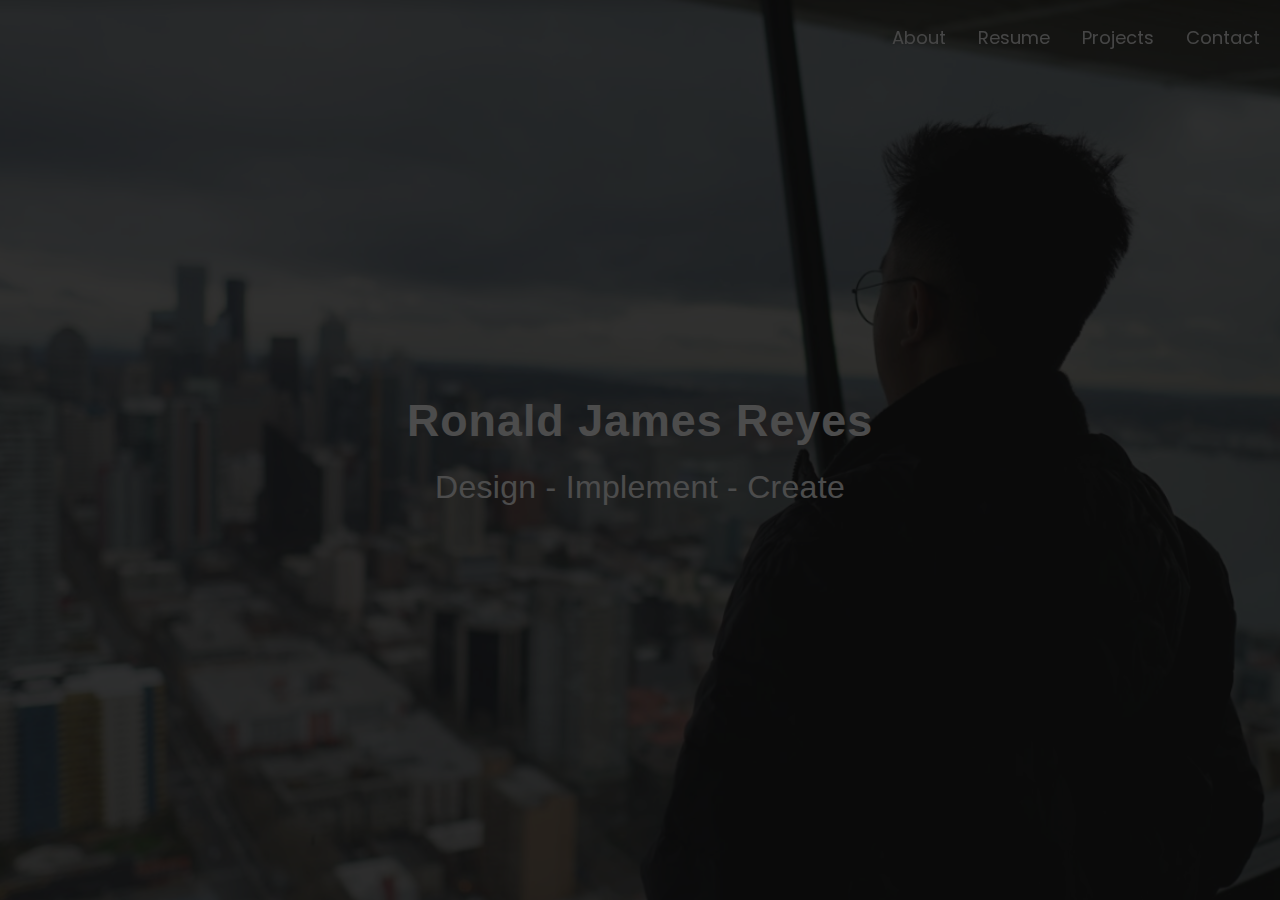
<file: index.html>
<!DOCTYPE html>
<html lang="en">

<head>
  <!-- Required meta tags-->
  <meta charset="utf-8">
  <!-- Title-->
  <title>Ronald Reyes</title>
  <!-- Description-->
  <meta name="description" content="Ronald Reyes is a software engineer based in Los Angeles, California.">
  <meta name="viewport" content="width=device-width, initial-scale=1, shrink-to-fit=no">
  <link rel="stylesheet" href="https://www.w3schools.com/w3css/4/w3.css">
  <link rel="stylesheet" href="https://cdnjs.cloudflare.com/ajax/libs/font-awesome/4.7.0/css/font-awesome.min.css">
  <!-- Web fonts-->
  <link href="https://fonts.googleapis.com/css?family=Poppins:300,300i,400,400i,500,500i,600,600i,700,700i,800,800i&amp;display=swap" rel="stylesheet">
  <!-- CSS vendors-->
  <link rel="stylesheet" href="https://stackpath.bootstrapcdn.com/bootstrap/4.3.1/css/bootstrap.min.css" integrity="sha384-ggOyR0iXCbMQv3Xipma34MD+dH/1fQ784/j6cY/iJTQUOhcWr7x9JvoRxT2MZw1T" crossorigin="anonymous">
  <link rel="stylesheet" href="css/ionicons.min.css">
  <link rel="stylesheet" href="css/lity.min.css">
  <link rel="stylesheet" href="css/simplebar.min.css">
  <!-- Main CSS-->
  <link rel="stylesheet" href="css/main.css">
  <!-- CSS Color scheme-->
  <link id="color-scheme" rel="stylesheet" href="css/color.css">
  <!-- Global site tag (gtag.js) - Google Analytics -->
  <script async src="https://www.googletagmanager.com/gtag/js?id=UA-153523528-1"></script>
  <script>
    window.dataLayer = window.dataLayer || [];
    function gtag(){dataLayer.push(arguments);}
    gtag('js', new Date());

    gtag('config', 'UA-153523528-1');
  </script>
</head>

<body class="theme-dark">
  <!-- Preloader-->
  <div class="preloader">
    <div class="preloader-block">
      <div class="preloader-icon"><span class="loading-dot loading-dot-1"></span><span class="loading-dot loading-dot-2"></span><span class="loading-dot loading-dot-3"></span></div>
    </div>
  </div>
  <div id="overlay-effect"></div>
  <!-- Navbar-->
  <nav class="navbar-expand-md navbar fixed-top" id="navbar"><a class="navbar-brand" data-scroll="" href="#home-area"></a>
    <span class="navbar-menu ml-auto" data-toggle="collapse" data-target="#navbarSupportedContent" aria-controls="navbarSupportedContent" aria-expanded="false" aria-label="Toggle navigation" role="button"><span class="btn-line"></span></span>
    <div class="collapse navbar-collapse order-1 order-lg-0" id="navbarSupportedContent">
      <!-- Navbar menu-->
      <ul class="navbar-nav ml-auto">
        <li class="nav-item"><a class="nav-link" href="#about">About</a></li>
        <li class="nav-item"><a class="nav-link" href="#resume">Resume</a></li>
        <li class="nav-item"><a class="nav-link" href="#project">Projects</a></li>
        <li class="nav-item"><a class="nav-link" href="#contact">Contact</a></li>
      </ul>
    </div>
  </nav>
  <!-- Home-->
  <section class="home-area element-cover-bg" id="home" style="background-image:url(img/home.png)">
    <div class="container h-100">
      <div class="row h-100 align-items-center justify-content-center">
        <div class="col-12 col-lg-8 home-content text-center">
          <h1 class="home-name">Ronald James <span>Reyes</span></h1>
          <h4 class="cd-headline clip home-headline">Design - Implement - Create</h4>
        </div>
      </div>
    </div>

  </section>
  <!-- About lightbox-->
  <div class="lightbox-wrapper" id="about" data-simplebar>
    <div class="container">
      <div class="lightbox-close">
        <div class="close-btn" data-modal-close=""><span class="btn-line"></span></div>
      </div>
      <div class="row">
        <div class="col-12">
          <div class="lightbox-content">
            <div class="row">
              <div class="col-12">
                <div class="section-heading page-heading">
                  <h2 class="section-title">About Me</h2>
                </div>
              </div>
            </div>
            <!-- Info section-->
            <div class="info-section single-section">
              <div class="row align-items-center">
                <!-- Picture part-->
                <div class="col-12 col-lg-5 info-img"><img class="img-fluid img-thumbnail" src="img/about.png" alt="About-Picture"></div>
                <!-- Content part-->
                <div class="col-12 col-lg-7 info-content">
                  <div class="content-block">
                    <h2 class="content-subtitle">Hello, my name is</h2>
                    <h7 class="content-name">Ronald James Reyes</h7>
                    <h6 class="content-title">Web Developer and Programmer</h6>
                    <div class="content-description">
                      <p>
                        I recently graduated from California State University, Northridge with a bachelor's degree in computer science. 
                        <br>
                        I have experience using HTML, CSS, JavaScript, Java and Git. In my free time, I enjoy developing and creating websites/apps. 
                        <br>
                        Delving into computer science at a young age I have always been eager to learn new technologies and acquire new skills. Consistently learning and staying proactive has allowed me to be well-prepared with any new challenges I encounter.
                      </p>
                    </div>
                    <address class="content-info">
                      <div class="row">
                        <div class="col-12 col-md-6 single-info"><span>Name:</span>
                          <p>Ronald James Reyes</p>
                        </div>
                        <div class="col-12 col-md-6 single-info"><span>Email:</span>
                          <p>reyes.ronaldj@gmail.com</p>
                        </div>
                        <div class="col-12 col-md-6 single-info"><span>From:</span>
                          <p>Los Angeles, CA</p>
                        </div>
                        <div class="col-12 col-md-6 single-info"><span>Social:</span>
                          <li class="list-inline-item w3-large"><a href="https://www.linkedin.com/in/ronaldjamesreyes/" target="_blank"><i class="fa fa-linkedin"></i></a></li>
                          <li class="list-inline-item w3-large"><a href="https://github.com/ronaldjamesreyes" target="_blank"><i class="fa fa-github"></i></a></li>
                        </div>
                      </div>
                    </address>
                  </div>
                </div>
              </div>
            </div>
            
          </div>
        </div>
      </div>
    </div>
  </div>
  <!-- Resume lightbox-->
  <div class="lightbox-wrapper" id="resume" data-simplebar>
    <div class="container">
      <div class="lightbox-close">
        <div class="close-btn" data-modal-close=""><span class="btn-line"></span></div>
      </div>
      <div class="row">
        <div class="col-12">
          <div class="lightbox-content">
            <div class="row">
              <div class="col-12">
                <div class="section-heading page-heading">
                  <h2 class="section-title">Resume</h2>
                </div>
              </div>
            </div>
            <!-- Resume section-->
            <div class="resume-section single-section">
              <div class="row">
                <!-- Education part-->
                <div class="projectSection">
                  <div class="col-block education">
                    <h3 class="col-title">Education</h3>
                    <div class="resume-item"><span class="item-arrow"></span>
                      <h5 class="item-title">Bachelor of Science in Computer Science</h5>
                      <b><span class="item-details">California State University, Northridge / August 2015 - December 2020</span></b>
                      <p class="item-description"><b>Clubs and Activities:</b> Meta+Lab, Association for Computing Machinery, Layer 8 Computer Security Club, Filipino-American Student Association</p>
                      <p class="item-description"><b>Hackathon:</b> CSUN Accessibility Competition 2020</p>
                    </div>
                    <div class="resume-item"><span class="item-arrow"></span>
                      <h5 class="item-title">Front-End Bootcamp</h5>
                      <b><span class="item-details">META+LAB / June 2019</span></b>
                      <p class="item-description">Attended an intensive front-end bootcamp learning HTML, CSS, JavaScript, and UI/UX</p>
                    </div>
                  </div>
                </div>
                <!-- Experience part-->
                <div class="projectSection">
                  <div class="col-block experience">
                    <h3 class="col-title">Experience</h3>
                    <div class="resume-item"><span class="item-arrow"></span>
                      <b><h5 class="item-title">Web Developer</h5><span class="item-details">Super Purposes / September 2020 - February 2020</span></b>
                      <p class="item-description">• Updated and maintained Super Purposes website</p>
                      <p class="item-description">• Utilized WordPress and Bootstrap frameworks</p>
                      <p class="item-description">• Used HTML, CSS, and JavaScript to build web pages and created wireframes and mockups for new page designs</p>
                      <p class="item-description">• Attended weekly team meetings and monthly HR meetings</p>
                    </div>
                    <div class="resume-item"><span class="item-arrow"></span>
                      <b><h5 class="item-title">IT Help Center Assistant</h5><span class="item-details">CSUN / March 2020 - December 2020</span></b>
                      <p class="item-description">• Served as the first point of contact for users seeking technical assistance over online chat</p>
                      <p class="item-description">• Performs remote troubleshooting through diagnostic techniques and created cases for every user</p>
                      <p class="item-description">• Provides accurate information on any CSUN related questions</p>
                    </div>
                    <div class="resume-item"><span class="item-arrow"></span>
                      <b><h5 class="item-title">IT Classroom Support Assistant</h5><span class="item-details">CSUN / October 2018 - March 2020</span></b>
                      <p class="item-description">• Provides phone support for x1500 classroom help line and technical support for media systems</p>
                      <p class="item-description">• Responsible for quarterly classroom maintenance, upgrades, and installations</p>
                      <p class="item-description">• Troubleshoots and solves media equipment problems in classrooms</p>
                    </div>
                  </div>
                </div>
                <!-- Skills part-->
                <div class="projectSection">
                  <div class="col-block experience">
                    <h3 class="col-title">My Skills</h3>
                    <div class="skills-grid">

                      <div class="skills-item">                                                                                
                        <h4>Programming Languages</h4>
                          <ul class="listed-item">
                              <li skill-description="Java">Java</li>
                              <li skill-description="JavaScript">JavaScript</li>
                              <li skill-description="Python">Python</li>
                          </ul>
                        </div>

                      <div class="skills-item">   
                          <h4>Front-End</h4>
                          <ul class="listed-item">
                              <li skill-description="HTML 5">HTML</li>
                              <li skill-description="CSS">CSS</li>
                              <li skill-description="React">React</li>
                              <li skill-description="Sass">Sass</li>
                              <li skill-description="Bootstrap">Bootstrap</li>
                          </ul>
                        </div> 

                      <div class="skills-item">
                          <h4>Back-End</h4>
                          <ul class="listed-item">
                              <li skill-description="Node">Node</li>
                              <li skill-description="Php">PhP</li>
                              <li skill-description="MySQL">MySQL</li>
                          </ul>
                        </div>
                      
                      <div class="skills-item">
                        <h4>Web Design</h4>
                        <ul class="listed-item">
                          <li skill-description="WordPress">WordPress</li>
                          <li skill-description="Elementor">Elementor / WPBakery</li>
                          <li skill-description="WPBakery">Kartra</li>
                          <li skill-description="Photoshop">Photoshop</li>
                          <li skill-description="AdobeXD">Adobe XD</li>
                          <li skill-description="Figma">Figma</li>
                          </ul>
                      </div>

                      <div class="skills-item">
                          <h4>Tools</h4>
                          <ul class="listed-item">
                            <li skill-description="Git">Git</li>
                            <li skill-description="Github">GitHub</li>
                            <li skill-description="Visual Studio Code">VSCode</li>
                            <li skill-description="Eclipse">Eclipse</li>
                          </ul>
                      </div>

                      <div class="skills-item">
                        <h4>Cloud Platforms</h4>
                        <ul class="listed-item">
                          <li skill-description="AWS">Amazon Web Services (AWS)</li>
                          <li skill-description="GCP">Google Cloud Platform (GCP)</li>
                        </ul>
                      </div> 

                      <div class="skills-item">
                        <h4>Operating System</h4>
                        <ul class="listed-item">
                          <li skill-description="Windows">Windows</li>
                          <li skill-description="Mac">Mac</li>
                        </ul>
                      </div> 

                      <div class="skills-item">
                          <h4>Other Languages</h4>
                          <ul class="listed-item">
                            <li skill-description="English">English</li>
                            <li skill-description="Tagalog">Tagalog</li>
                          </ul>
                      </div>
                    </div>
                  </div>
                </div>                
              </div>
            </div>
          </div>
        </div>
      </div>
    </div>
  </div>
  <!-- project lightbox-->
  <div class="lightbox-wrapper" id="project" data-simplebar>
    <div class="container">
      <div class="lightbox-close">
        <div class="close-btn" data-modal-close=""><span class="btn-line"></span></div>
      </div>
      <div class="row">
        <div class="col-12">
          <div class="lightbox-content">
            <div class="row">
              <div class="col-12">
                <div class="section-heading page-heading">
                  <h2 class="section-title">Projects</h2>
                </div>
              </div>
            </div>
            <!-- project section-->
            <div class="portfolio-section single-section">
            <div class="project-section single-section">
              
              <div class="row justify-content-center">

                <!-- Single post-->
                <div class="col-12 col-sm-8 col-lg-4">
                  <div class="card single-post">
                    <div class="post-img">
                      <img class="card-img-top" src="img/nutapp.png" alt="project post" width="350" height="290" data-lightbox=""><span class="content-date">December 2020</span>
                    </div>
                    <div class="card-body post-content">
                      <h5 class="card-title content-title">MyDailyNutrients <li class="list-inline-item w3-xlarge"><a href="https://github.com/ronaldjamesreyes/MyDailyNutrients" target="_blank"><i class="fa fa-github"></i></a></li></h5> 
                      <span class="content-more">Technologies: HTML/CSS, JavaScript(React), Node</span><br>
                      <p class="card-text content-description">MyDailyNutrients is a web application that aids in setting, maintaining, and completing nutritional goals. 
                        The application helps to create meals and plan meals that meet certain nutritional requirements.</p>
                    </div>
                  </div>
                </div>

                <!-- Single post-->
                <div class="col-12 col-sm-8 col-lg-4">
                  <div class="card single-post">
                    <div class="post-img">
                      <img class="card-img-top" src="img/datablog.png" alt="project post" width="350" height="290" data-lightbox=""><span class="content-date">December 2020</span>
                    </div>
                    <div class="card-body post-content">
                      <h5 class="card-title content-title">DataBlogger <li class="list-inline-item w3-xlarge"><a href="https://github.com/ronaldjamesreyes/DataBlogger" target="_blank"><i class="fa fa-github"></i></a></li></h5> 
                      <span class="content-more">Technologies: HTML/CSS, JavaScript, PHP, MySQL</span><br>
                      <p class="card-text content-description">DataBlogger is a blog website where users can post a blog, modify the blog, and delete it afterwards. 
                        Users are stored in a local database with unique usernames and passwords.</p>
                    </div>
                  </div>
                </div>                

                <!-- Single post-->
                <div class="col-12 col-sm-8 col-lg-4">
                  <div class="card single-post">
                    <div class="post-img">
                      <img class="card-img-top" src="img/classcraft.png" alt="project post" width="350" height="290" data-lightbox=""><span class="content-date">May 2020</span>
                    </div>
                    <div class="card-body post-content">
                      <h5 class="card-title content-title">ClassCraft <li class="list-inline-item w3-xlarge"><a href="https://github.com/ronaldjamesreyes/ClassCraft" target="_blank"><i class="fa fa-github"></i></a></li></h5> 
                      <span class="content-more">Technologies: C#, TensorFlow</span><br>
                      <p class="card-text content-description">A mobile virtual reality application that can teach children academic skills in a fun and unique way using low cost hardware.
                        An educational that uses a game setting to introduce, teach and reinforce the concepts in the lesson. </p>
                    </div>
                  </div>
                </div>  
                
                <!-- Single post-->
                <div class="col-12 col-sm-8 col-lg-4">
                  <div class="card single-post">
                    <div class="post-img">
                      <img class="card-img-top" src="img/googlemap.png" alt="project post" width="350" height="290" data-lightbox=""><span class="content-date">May 2020</span>
                    </div>
                    <div class="card-body post-content">
                      <h5 class="card-title content-title">Mini-Game (Google Maps) <li class="list-inline-item w3-xlarge"><a href="https://comp484-googleapi-rr.glitch.me/" target="_blank" style="padding-left:5px;"><i class="fa fa-external-link-square"></i></a></li></h5> 
                      <span class="content-more">Technologies: HTML/CSS, JavaScript</span><br>
                      <p class="card-text content-description">Designed and created the UI for a location-based map app using Google Maps API.
                        Implemented different funtionalities that creates a small mini-game.
                      </p>
                    </div>
                  </div>
                </div> 

                <!-- Single post-->
                <div class="col-12 col-sm-8 col-lg-4">
                  <div class="card single-post">
                    <div class="post-img">
                      <img class="card-img-top" src="img/buildcraft.png" alt="project post" width="350" height="290" data-lightbox=""><span class="content-date">April 2020</span>
                    </div>
                    <div class="card-body post-content">
                      <h5 class="card-title content-title">BuildCraft <li class="list-inline-item w3-xlarge"><a href="https://github.com/csun-comp587-s20/BuildCraft" target="_blank"><i class="fa fa-github"></i></a></li></h5> 
                      <span class="content-more">Technologies: Java, JUnit, Maven, Gradle</span><br>
                      <p class="card-text content-description">BuildCraft was a selected codebase from github to apply software verficiation and validation methodologies.
                        Used unit and automated testing to test various .api and .java files.
                      </p>
                    </div>
                  </div>
                </div>                 

                <!-- Single post-->
                <div class="col-12 col-sm-8 col-lg-4">
                  <div class="card single-post">
                    <div class="post-img">
                      <img class="card-img-top" src="img/accessbot.png" alt="project post" width="350" height="290" data-lightbox=""><span class="content-date">February 2020</span>
                    </div>
                    <div class="card-body post-content">
                      <h5 class="card-title content-title">Accessibility Bot <li class="list-inline-item w3-xlarge"><a href="https://github.com/Dund0/AcessibilityTeam2" target="_blank"><i class="fa fa-github"></i></a></li></h5> 
                      <span class="content-more">Technologies: JavaScript, Node, Discord.js</span><br>
                      <p class="card-text content-description">An accessibility software bot that is designed and created during a 48-hour CSUN hackathon.
                        It is designed to pipeline any voice activity in channels and converts it to text by using google cloud's Speech-to-Text API.
                      </p>
                    </div>
                  </div>
                </div>                   
             
                <!-- Single post-->
                <div class="col-12 col-sm-8 col-lg-4">
                  <div class="card single-post">
                    <div class="post-img">
                      <img class="card-img-top" src="img/myhero.png" alt="project post" width="350" height="290" data-lightbox=""><span class="content-date">February 2020</span>
                    </div>
                    <div class="card-body post-content">
                      <h5 class="card-title content-title">Anime-Info: My Hero <li class="list-inline-item w3-xlarge"><a href="https://comp484-project1-rr.glitch.me/intro.html" target="_blank" style="padding-left:5px;"><i class="fa fa-external-link-square"></i></a></li></h5> 
                      <span class="content-more">Technologies: HTML/CSS, Bootstrap</span><br>
                      <p class="card-text content-description">Created a simple static website utilizing only HTML, CSS, and bootstrap. 

                      </p>
                    </div>
                  </div>
                </div> 

                <!-- Single post-->
                <div class="col-12 col-sm-8 col-lg-4">
                  <div class="card single-post">
                    <div class="post-img">
                      <img class="card-img-top" src="img/pokedex.png" alt="project post" width="350" height="290" data-lightbox=""><span class="content-date">June 2019</span>
                    </div>
                    <div class="card-body post-content">
                      <h5 class="card-title content-title">Pokélist <li class="list-inline-item w3-xlarge"><a href="https://github.com/ronaldjamesreyes/ClassCraft" target="_blank"><i class="fa fa-github"></i></a><a href="https://pokemon-api-project.netlify.app/" target="_blank" style="padding-left:5px;"><i class="fa fa-external-link-square"></i></a></li></h5> 
                      <span class="content-more">Technologies: HTML/CSS, JavaScript, Vue.js</span><br>
                      <p class="card-text content-description">Created a Pokémon data website using PokéAPI (an open RESTful API) with vue.js.</p>
                    </div>
                  </div>
                </div>  
                
              </div>
            </div>
          </div>
          </div>
        </div>
      </div>
    </div>
  </div>
  <!-- Contact lightbox-->
  <div class="lightbox-wrapper" id="contact" data-simplebar>
    <div class="container">
      <div class="lightbox-close">
        <div class="close-btn" data-modal-close=""><span class="btn-line"></span></div>
      </div>
      <div class="row">
        <div class="col-12">
          <div class="lightbox-content">
            <div class="row">
              <div class="col-12">
                <div class="section-heading page-heading">
                  <h2 class="section-title">Contact</h2>
                </div>
              </div>
            </div>
            <!-- Contact section-->
            <div class="contact-section single-section">
              <div class="row">
                <!-- Contact form-->
                <div class="col-12 col-lg-7">
                  <form class="contact-form" id="contact-form" action="POST" data-netlify="true">
                    <h4 class="content-title">Message Me</h4>
                    <div class="row">
                      <div class="col-12 col-md-6 form-group"><input class="form-control" id="contact-name" type="text" name="name" placeholder="Name" required=""></div>
                      <div class="col-12 col-md-6 form-group"><input class="form-control" id="contact-email" type="email" name="email" placeholder="Email" required=""></div>
                      <div class="col-12 form-group"><input class="form-control" id="contact-subject" type="text" name="subject" placeholder="Subject" required=""></div>
                      <div class="col-12 form-group form-message"><textarea class="form-control" id="contact-message" name="message" placeholder="Message" rows="5" required=""></textarea></div>
                      <div class="col-12 form-submit"><button class="btn button-main button-scheme" id="contact-submit" type="submit">Send Message</button>
                      </div>
                    </div>
                  </form>
                </div>
                <!-- Contact info-->
                <div class="col-12 col-lg-5">
                  <div class="contact-info">
                    <h4 class="content-title">Info</h4>
                    <ul class="list-unstyled list-info">
                      <li>
                        <div class="media align-items-center"><span class="info-icon"><i class="fa fa-user"></i></span>
                          <div class="media-body info-details">
                            <h6 class="info-type">Name</h6><span class="info-value">Ronald James Reyes</span>
                          </div>
                        </div>
                      </li>
                      <li>
                        <div class="media align-items-center"><span class="info-icon"><i class="fa fa-map-marker"></i></span>
                          <div class="media-body info-details">
                            <h6 class="info-type">Location</h6><span class="info-value">Los Angeles, CA</span>
                          </div>
                        </div>
                      </li>
                      <li>
                        <div class="media align-items-center"><span class="info-icon"><i class="fa fa-envelope"></i></span>
                          <div class="media-body info-details">
                            <h6 class="info-type">Email</h6><span class="info-value">reyes.ronaldj@gmail.com</span>
                          </div>
                        </div>
                      </li>
                    </ul>
                  </div>
                </div>
              </div>
            </div>
          </div>
        </div>
      </div>
    </div>
  </div>
  <!-- Scripts-->
  <script src="js/jquery.min.js"></script>
  <script src="js/bootstrap.bundle.min.js"></script>
  <script src="js/imagesloaded.pkgd.min.js"></script>
  <script src="js/isotope.pkgd.min.js"></script>
  <script src="js/animatedModal.js"></script>
  <script src="js/lity.min.js"></script>
  <script src="js/simplebar.min.js"></script>
  <script src="js/main.js"></script>
  <script src="js/custom.js"></script>
</body>
</html>
</file>
<file: css/main.css>
:focus {
  outline: 0;
}
::-moz-focus-inner {
  border: 0;
}
body {
  background-color: #111;
  color: #9f9f9f;
  font-family: Poppins, sans-serif;
  font-size: 14px;
  font-weight: 400;
  line-height: 1.95;
  overflow: hidden;
  position: relative;
  min-height: 100vh;
}

i.icon {
  line-height: 100%;
}
.h1,
.h2,
.h3,
.h4,
.h5,
.h6,
h1,
h2,
h3,
h4,
h5,
h6 {
  color: #f0f0f0;
}
b {
  font-weight: 700;
}
a {
  transition: all 0.15s ease-in-out;
}
a:focus,
a:hover {
  text-decoration: none;
}
hr {
  border-top: 3px solid #1b1b1b;
  margin: 0;
}
.anchor-basic {
  color: #fff !important;
}
.anchor-basic:focus,
.anchor-basic:hover {
  color: #bfbfbf !important;
}
.button-main {
  background-color: #fff;
  border: 1px solid #fff;
  border-radius: 30px;
  color: #222;
  font-size: 14px;
  padding: 10px 35px;
}
.button-main:focus {
  background-color: #bfbfbf;
  border: 1px solid #fff;
  box-shadow: none;
}
.button-main.button-scheme {
  color: rgba(0, 0, 0);
}
.rc-mb-0 {
  margin-bottom: 0 !important;
}
.element-cover-bg {
  background-color: rgba(0, 0, 0, 0.85);
  background-position: 50% 0;
  background-repeat: no-repeat;
  background-size: cover;
  position: relative;
}
.element-cover-bg:before {
  content: "";
  height: 100%;
  left: 0;
  position: absolute;
  top: 0;
  width: 100%;
}
@-webkit-keyframes fadeIn {
  from {
    opacity: 0;
  }
  to {
    opacity: 1;
  }
}
@keyframes fadeIn {
  from {
    opacity: 0;
  }
  to {
    opacity: 1;
  }
}
.fadeIn {
  -webkit-animation-name: fadeIn;
  animation-name: fadeIn;
}
@-webkit-keyframes fadeOut {
  from {
    opacity: 1;
  }
  to {
    opacity: 0;
  }
}
@keyframes fadeOut {
  from {
    opacity: 1;
  }
  to {
    opacity: 0;
  }
}
.fadeOut {
  -webkit-animation-name: fadeOut;
  animation-name: fadeOut;
}
@-webkit-keyframes overlayEffectUp {
  0% {
    -webkit-transform: translateY(100%);
    transform: translateY(100%);
  }
  35%,
  65% {
    -webkit-transform: translateY(0);
    transform: translateY(0);
  }
  100% {
    -webkit-transform: translateY(-100%);
    transform: translateY(-100%);
  }
}
@keyframes overlayEffectUp {
  0% {
    -webkit-transform: translateY(100%);
    transform: translateY(100%);
  }
  35%,
  65% {
    -webkit-transform: translateY(0);
    transform: translateY(0);
  }
  100% {
    -webkit-transform: translateY(-100%);
    transform: translateY(-100%);
  }
}
@-webkit-keyframes overlayEffectDown {
  0% {
    -webkit-transform: translateY(-100%);
    transform: translateY(-100%);
  }
  35%,
  65% {
    -webkit-transform: translateY(0);
    transform: translateY(0);
  }
  100% {
    -webkit-transform: translateY(100%);
    transform: translateY(100%);
  }
}
@keyframes overlayEffectDown {
  0% {
    -webkit-transform: translateY(-100%);
    transform: translateY(-100%);
  }
  35%,
  65% {
    -webkit-transform: translateY(0);
    transform: translateY(0);
  }
  100% {
    -webkit-transform: translateY(100%);
    transform: translateY(100%);
  }
}
.f-basis-100 {
  -ms-flex-preferred-size: 100%;
  flex-basis: 100%;
}
.content-title {
  line-height: 1.5;
  margin-bottom: 12px;
}
.tns-nav {
  margin: 10px 0;
  text-align: center;
}
.tns-nav > [aria-controls] {
  background: #ddd;
  border: 0;
  border-radius: 50%;
  height: 9px;
  margin: 0 5px;
  padding: 0;
  width: 9px;
}
.tns-nav > .tns-nav-active {
  background: #999;
}
.lity {
  z-index: 99990;
}
.lity-wrap {
  z-index: 99990;
}
.lity-loader {
  z-index: 99991;
}
.lity-container {
  z-index: 99992;
}
.lity-content {
  z-index: 99993;
}
.lity-close,
.lity-close:active,
.lity-close:focus,
.lity-close:hover,
.lity-close:visited {
  z-index: 99994;
}
.lity {
  transition: opacity 0.15s ease;
}
.lity-loader {
  transition: opacity 0.15s ease;
}
.lity-content {
  transition: -webkit-transform 0.15s ease;
  transition: transform 0.15s ease;
  transition: transform 0.15s ease, -webkit-transform 0.15s ease;
}
.lity-close {
  -ms-flex-direction: column;
  -ms-flex-pack: justify;
  -ms-flex-pack: center;
  cursor: pointer;
  display: -ms-flexbox;
  display: flex;
  flex-direction: column;
  height: 19px;
  justify-content: space-between;
  justify-content: center;
  position: relative;
  position: fixed;
  right: 25px;
  top: 25px;
  width: 30px;
  width: 22px;
}
.lity-close .btn-line,
.lity-close:after,
.lity-close:before {
  -ms-flex-item-align: end;
  align-self: flex-end;
  background-color: gray;
  height: 3px;
  width: 100%;
}
.lity-close:before {
  content: "";
  width: 85%;
}
.lity-close:after {
  content: "";
}
.lity-close .btn-line {
  width: 55%;
}
.lity-close .btn-line,
.lity-close:after,
.lity-close:before {
  background-color: #fff;
  position: absolute;
  width: 100%;
}
.lity-close .btn-line {
  display: none;
}
.lity-close:before {
  -webkit-transform: rotate(45deg);
  transform: rotate(45deg);
}
.lity-close:after {
  -webkit-transform: rotate(-45deg);
  transform: rotate(-45deg);
}
.lity-close:active {
  top: 25px;
}
.lity-close .btn-line,
.lity-close:after,
.lity-close:before {
  background-color: #fff;
  height: 2px;
}
@media (max-width: 575.98px) {
  .lity-close {
    right: 15px;
  }
}
#overlay-effect {
  -webkit-animation-duration: 1s;
  -webkit-animation-fill-mode: both;
  -webkit-animation-timing-function: ease-in-out;
  -webkit-transform: translateY(100%);
  animation-duration: 1s;
  animation-fill-mode: both;
  animation-timing-function: ease-in-out;
  background-color: #181818;
  bottom: 0;
  display: block;
  position: fixed;
  top: 0;
  transform: translateY(100%);
  width: 100%;
  z-index: 99999;
}
#overlay-effect.animate-up {
  -webkit-animation-name: overlayEffectUp;
  animation-name: overlayEffectUp;
}
#overlay-effect.animate-down {
  -webkit-animation-name: overlayEffectDown;
  animation-name: overlayEffectDown;
}
.lightbox-wrapper {
  background-color: #101010;
  position: fixed;
}
.lightbox-wrapper .lightbox-close {
  position: fixed;
  right: 4vw;
  top: 35px;
  z-index: 99;
}
.lightbox-wrapper .lightbox-close .close-btn {
  -ms-flex-direction: column;
  -ms-flex-pack: justify;
  -ms-flex-pack: center;
  cursor: pointer;
  display: -ms-flexbox;
  display: flex;
  flex-direction: column;
  height: 19px;
  justify-content: space-between;
  justify-content: center;
  position: relative;
  width: 30px;
}
.lightbox-wrapper .lightbox-close .close-btn .btn-line,
.lightbox-wrapper .lightbox-close .close-btn:after,
.lightbox-wrapper .lightbox-close .close-btn:before {
  -ms-flex-item-align: end;
  align-self: flex-end;
  background-color: gray;
  height: 3px;
  width: 100%;
}
.lightbox-wrapper .lightbox-close .close-btn:before {
  content: "";
  width: 85%;
}
.lightbox-wrapper .lightbox-close .close-btn:after {
  content: "";
}
.lightbox-wrapper .lightbox-close .close-btn .btn-line {
  width: 55%;
}
.lightbox-wrapper .lightbox-close .close-btn .btn-line,
.lightbox-wrapper .lightbox-close .close-btn:after,
.lightbox-wrapper .lightbox-close .close-btn:before {
  background-color: #fff;
  position: absolute;
  width: 100%;
}
.lightbox-wrapper .lightbox-close .close-btn .btn-line {
  display: none;
}
.lightbox-wrapper .lightbox-close .close-btn:before {
  -webkit-transform: rotate(45deg);
  transform: rotate(45deg);
}
.lightbox-wrapper .lightbox-close .close-btn:after {
  -webkit-transform: rotate(-45deg);
  transform: rotate(-45deg);
}
.lightbox-wrapper .lightbox-close .close-btn .btn-line,
.lightbox-wrapper .lightbox-close .close-btn:after,
.lightbox-wrapper .lightbox-close .close-btn:before {
  background-color: #fff;
  height: 2px;
}
.lightbox-wrapper .simplebar-track.simplebar-vertical {
  width: 13px;
}
.lightbox-wrapper .simplebar-track.simplebar-vertical .simplebar-scrollbar {
  right: 1px;
  width: 9px;
}
.lightbox-wrapper
  .simplebar-track.simplebar-vertical
  .simplebar-scrollbar:before {
  background: #3c3c3c;
}
.lightbox-wrapper .lightbox-content {
  margin: 70px 0;
}
.lightbox-wrapper .lightbox-content .single-section:not(:last-child) {
  margin-bottom: 120px;
}
.lightbox-wrapper .lightbox-content .section-heading {
  margin-bottom: 40px;
  text-align: left;
}
.lightbox-wrapper .lightbox-content .section-heading > .section-title {
  display: inline-block;
  font-size: 38px;
  font-weight: 700;
  letter-spacing: -0.25px;
  line-height: 100%;
  margin-bottom: 0;
  position: relative;
  z-index: 9;
}
.lightbox-wrapper .lightbox-content .section-heading.page-heading {
  border-bottom: 2px solid rgb(230, 230, 230);
  text-align: center;
}
.lightbox-wrapper
  .lightbox-content
  .section-heading.page-heading
  > .section-title {
  font-size: 46px;
  margin-bottom: 37px;
}
.lightbox-wrapper
  .lightbox-content
  .section-heading.page-heading
  > .animated-bar {
  background-color: #fff;
  content: "";
  display: block;
  height: 4px;
  left: 0;
  margin: 0 auto 0 auto;
  position: relative;
  right: 0;
  width: 75px;
}
.lightbox-wrapper
  .lightbox-content
  .section-heading.page-heading
  > .animated-bar:after,
.lightbox-wrapper
  .lightbox-content
  .section-heading.page-heading
  > .animated-bar:before {
  -webkit-animation-duration: 3s;
  -webkit-animation-iteration-count: infinite;
  -webkit-animation-name: barAnimation;
  -webkit-animation-timing-function: linear;
  animation-duration: 3s;
  animation-iteration-count: infinite;
  animation-name: barAnimation;
  animation-timing-function: linear;
  background-color: #101010;
  content: "";
  height: 100%;
  position: absolute;
  top: 0;
  width: 4px;
}
.lightbox-wrapper
  .lightbox-content
  .section-heading.page-heading
  > .animated-bar:before {
  left: 8px;
}
.lightbox-wrapper
  .lightbox-content
  .section-heading.page-heading
  > .animated-bar:after {
  left: 0;
}
@-webkit-keyframes barAnimation {
  from {
    -webkit-transform: translateX(0);
    transform: translateX(0);
  }
  to {
    -webkit-transform: translateX(75px);
    transform: translateX(75px);
  }
}
@keyframes barAnimation {
  from {
    -webkit-transform: translateX(0);
    transform: translateX(0);
  }
  to {
    -webkit-transform: translateX(75px);
    transform: translateX(75px);
  }
}

@media (max-width: 991.98px) {
  .lightbox-wrapper .lightbox-content .single-section:not(:last-child) {
    margin-bottom: 100px;
  }
  .lightbox-wrapper .lightbox-content .section-heading > .section-title {
    font-size: 36px;
  }
  .lightbox-wrapper .lightbox-content .section-heading > .section-description {
    font-size: 14px;
  }
  .lightbox-wrapper
    .lightbox-content
    .section-heading.page-heading
    > .section-title {
    font-size: 42px;
  }
}
@media (max-width: 767.98px) {
  .lightbox-wrapper .lightbox-content .section-heading > .section-description {
    font-size: 14px;
  }
}
@media (max-width: 575.98px) {
  .lightbox-wrapper .lightbox-content .section-heading > .section-title {
    font-size: 34px;
  }
  .lightbox-wrapper
    .lightbox-content
    .section-heading.page-heading
    > .section-title {
    font-size: 36px;
  }
}
.preloader {
  background-color: #0e0e0e;
  height: 100%;
  position: fixed;
  top: 0;
  width: 100%;
  z-index: 99999;
}
.preloader .preloader-block {
  -webkit-transform: translate(50%, 50%);
  bottom: 50%;
  position: fixed;
  right: 50%;
  transform: translate(50%, 50%);
  z-index: 3000;
}
.preloader .preloader-block .preloader-icon .loading-dot {
  background-color: #fff;
  border-radius: 50%;
  display: inline-block;
  height: 13px;
  width: 13px;
}
.preloader .preloader-block .preloader-icon .loading-dot.loading-dot-1 {
  -webkit-animation: 1.2s grow ease-in-out infinite;
  animation: 1.2s grow ease-in-out infinite;
}
.preloader .preloader-block .preloader-icon .loading-dot.loading-dot-2 {
  -webkit-animation: 1.2s grow ease-in-out infinite 0.15555s;
  animation: 1.2s grow ease-in-out infinite 0.15555s;
  margin: 0 14px;
}
.preloader .preloader-block .preloader-icon .loading-dot.loading-dot-3 {
  -webkit-animation: 1.2s grow ease-in-out infinite 0.3s;
  animation: 1.2s grow ease-in-out infinite 0.3s;
}

.navbar {
  background-color: transparent;
  padding: 20px 20px;
}

.navbar .navbar-brand span {
  color: #f3f3f3;
  text-transform: uppercase;
}
.navbar .navbar-brand img {
  width: 110px;
}
.navbar .navbar-brand svg {
  width: 110px;
}
.navbar .navbar-brand svg #logo-text {
  fill: #e6e6e6;
}
.navbar .navbar-menu {
  display: none;
}
.navbar .navbar-nav .nav-link {
  color: #e6e6e6;
  font-size: 18px;
  padding: 0;
}
.navbar .navbar-nav .nav-item:not(:last-child) .nav-link {
  margin-right: 32px;
}
@media (max-width: 767.98px) {
  .navbar .navbar-brand img {
    width: 90px;
  }
  .navbar .navbar-menu {
    -ms-flex-direction: column;
    -ms-flex-pack: justify;
    cursor: pointer;
    display: -ms-flexbox;
    display: flex;
    flex-direction: column;
    height: 19px;
    justify-content: space-between;
    position: relative;
    width: 30px;
  }
  .navbar .navbar-menu .btn-line,
  .navbar .navbar-menu:after,
  .navbar .navbar-menu:before {
    -ms-flex-item-align: end;
    align-self: flex-end;
    background-color: gray;
    height: 3px;
    width: 100%;
  }
  .navbar .navbar-menu:before {
    content: "";
    width: 85%;
  }
  .navbar .navbar-menu:after {
    content: "";
  }
  .navbar .navbar-menu .btn-line {
    width: 55%;
  }
  .navbar .navbar-menu .btn-line,
  .navbar .navbar-menu:after,
  .navbar .navbar-menu:before {
    background-color: #f3f3f3;
  }
  .navbar .navbar-collapse .navbar-nav {
    background-color: #191919;
    padding: 8px 20px;
    position: relative;
    top: 8px;
    width: 200px;
    z-index: 2;
  }
  .navbar .navbar-collapse .navbar-nav .nav-link {
    color: rgba(255, 255, 255, 0.7);
    font-size: 14px;
    letter-spacing: 0.35px;
    padding: 7px 0;
  }
  .navbar .navbar-collapse .navbar-nav .nav-link:focus,
  .navbar .navbar-collapse .navbar-nav .nav-link:hover {
    color: #fff;
  }
}
@media screen and (-ms-high-contrast: active), (-ms-high-contrast: none) {
  .navbar .navbar-brand svg {
    height: 30px;
  }
}

.home-area {
  background-color: #111;
  background-position: center center;
  height: 100vh;
  overflow: hidden;
}
.home-area:before {
  background-color: rgba(0, 0, 0, 0.4);
}
.home-area .fixed-wrapper {
  margin: 0 50px;
  position: relative;
}
.home-area .fixed-wrapper .fixed-block {
  bottom: 34px;
  position: absolute;
}
.home-area .fixed-wrapper .fixed-block.block-left {
  left: 0;
}
.home-area .fixed-wrapper .fixed-block.block-right {
  right: 0;
}
.home-area .fixed-wrapper .languages-list {
  margin-bottom: 0;
}
.home-area .fixed-wrapper .languages-list .single-language {
  -webkit-transform: rotate(90deg);
  color: #e6e6e6;
  display: block;
  margin-top: 20px;
  text-transform: uppercase;
  transform: rotate(90deg);
}
.home-area .fixed-wrapper .social-icons {
  margin-bottom: 0;
}
.home-area .fixed-wrapper .social-icons > li {
  line-height: 100%;
  margin-top: 14px;
  text-align: center;
}
.home-area .fixed-wrapper .social-icons i.icon {
  color: #f3f3f3;
  font-size: 23px;
  line-height: 100%;
}
.home-area .home-name {
  color: #fff;
  font-size: 3.5vw;
  font-weight: 700;
  letter-spacing: 1px;
  margin-bottom: 20px;
}
.home-area .home-headline {
  color: #fff;
  font-size: 32px;
  font-weight: 400;
  letter-spacing: 0.3px;
  margin-bottom: 0;
}
.home-area .home-headline .single-headline {
  display: inline-block;
  position: relative;
  text-align: left;
  vertical-align: top;
}
.home-area .home-headline .single-headline::after {
  background-color: #b9b9b9;
  content: "";
  height: 100%;
  position: absolute;
  right: 0;
  top: 0;
  width: 2px;
}
.home-area .home-headline .single-headline b {
  display: inline-block;
  font-weight: 400;
  left: 0;
  opacity: 0;
  position: absolute;
  top: 0;
  white-space: nowrap;
}
.home-area .home-headline .single-headline b.is-visible {
  opacity: 1;
  position: relative;
}
.home-area.video-variant #wrapper_homeVideo:before {
  background-color: rgba(0, 0, 0, 0.7);
  content: "";
  height: 100%;
  left: 0;
  position: absolute;
  top: 0;
  width: 100%;
  z-index: 1;
}
@media (max-width: 991.98px) {
  .home-area .home-name {
    font-size: 62px;
  }
  .home-area .home-headline {
    font-size: 30px;
  }
}
@media (max-width: 700.98px) {
  .home-area .fixed-wrapper {
    display: none;
  }
}
@media (max-width: 700.98px) {
  .home-area {
    background-position: 65% center;
  }

  .home-area .home-name {
    font-size: 48px;
  }
  .home-area .home-headline {
    font-size: 26px;
  }
}

#about .info-section .info-img img {
  background-color: transparent;
  border-color: rgba(0, 0, 0, 0.18);
  padding-bottom: 13px;
}
#about .info-section .info-content .content-subtitle {
  font-size: 24px;
}
#about .info-section .info-content .content-title {
  font-size: 31px;
  line-height: 1.6;
  margin-bottom: 16px;
}
#about .info-section .info-content .content-name {
  font-size: 31px;
  font-weight: 700;
  line-height: 1.6;
  margin-bottom: 16px;
}
#about .info-section .info-content .content-description {
  font-size: 15px;
}
#about .info-section .info-content .content-description p:last-child {
  border-bottom: 2px solid rgba(255, 255, 255, 0.08);
  margin-bottom: 0;
  padding-bottom: 15px;
}
#about .info-section .info-content .content-info {
  font-size: 15px;
  margin-bottom: 4px;
  padding: 15px 0;
}
#about
  .info-section
  .info-content
  .content-info
  > .row:last-child
  .single-info {
  margin-bottom: 0;
}
#about .info-section .info-content .content-info .single-info {
  margin-bottom: 10px;
}
#about .info-section .info-content .content-info .single-info > span {
  color: #dadada;
  font-weight: 400;
  margin-right: 10px;
}
#about .info-section .info-content .content-info .single-info > p {
  display: inline-block;
  margin-bottom: 0;
}
#about .info-section .info-content .content-download {
  margin-right: 23px;
}
#about .info-section .info-content .content-follow {
  -ms-flex-align: center;
  align-items: center;
  display: inline-block;
  display: -ms-flexbox;
  display: flex;
  line-height: 100%;
  margin-bottom: 0;
}
#about .info-section .info-content .content-follow:before {
  background-color: rgba(255, 255, 255, 0.25);
  content: "";
  height: 2px;
  margin-right: 23px;
  width: 60px;
}
#about .info-section .info-content .content-follow li {
  font-size: 21px;
}
#about .info-section .info-content .content-follow li:not(last-child) {
  margin-right: 14px;
}
#about .info-section .info-content .content-follow li a {
  color: #cecece;
}
@media (min-width: 992px) and (max-width: 1199.98px) {
  #about .info-section .info-img img {
    object-fit: cover;
    padding-bottom: 110px;
  }

  #about .info-section .info-content .content-title {
    font-size: 26px;
  }
  #about .info-section .info-content .content-description {
    font-size: 14px;
  }
  #about .info-section .info-content .content-description p:last-child {
    padding-bottom: 20px;
  }
  #about .info-section .info-content .content-info {
    font-size: 14px;
    padding: 20px 0;
  }
}
@media (max-width: 991.98px) {
  #about .info-section .info-img img {
    -o-object-fit: cover;
    border-radius: 50%;
    display: block;
    height: 250px;
    margin: 0 auto 40px auto;
    object-fit: cover;
    width: 250px;
    padding-bottom: 0px;
  }
  #about .info-section .info-content .content-subtitle {
    font-size: 18px;
  }
  #about .info-section .info-content .content-title {
    font-size: 26px;
  }
  #about .info-section .info-content .content-description {
    font-size: 14px;
  }
  #about .info-section .info-content .content-description p:last-child {
    padding-bottom: 24px;
  }
  #about .info-section .info-content .content-info {
    font-size: 14px;
    margin-bottom: 0;
    padding: 24px 0;
  }
}
@media (max-width: 767.98px) {
  #about .info-section .info-img img {
    height: 300px;
    width: 300px;
  }
  #about
    .info-section
    .info-content
    .content-info
    > .row:last-child
    .single-info {
    margin-bottom: 10px;
  }
  #about .info-section .info-content .content-info .single-info {
    display: block;
    margin-bottom: 10px;
    width: auto;
  }
}
@media (max-width: 575.98px) {
  #about .info-section {
    padding-bottom: 51px;
  }
  #about .info-section .info-img img {
    margin: 0 auto 30px auto;
  }
  #about .info-section .info-content .content-subtitle {
    font-size: 18px;
  }
  #about .info-section .info-content .content-title {
    font-size: 22px;
  }
  #about .info-section .info-content .content-download {
    margin-bottom: 27px;
  }
}
#about .services-section .single-service {
  background-color: #161616;
  border-bottom: 2px solid transparent;
  box-shadow: 0 6px 16px rgba(0, 0, 0, 0.2);
  margin-bottom: 30px;
  padding: 38px 42px;
  transition: all 0.15s ease-in-out;
}
#about .services-section .single-service .service-icon {
  display: inline-block;
  font-size: 58px;
  margin-bottom: 22px;
}
#about .services-section .single-service .service-title {
  color: #f3f3f3;
  font-size: 20px;
  font-weight: 500;
  letter-spacing: -0.5px;
  margin-bottom: 14px;
}
#about .services-section .single-service .service-description {
  margin-bottom: 0;
}
#about .testimonials-section .single-review {
  -moz-user-select: none;
  -ms-user-select: none;
  -webkit-user-select: none;
  background-color: #161616;
  padding: 48px 40px;
  text-align: left;
  user-select: none;
}
#about .testimonials-section .single-review .review-header {
  margin-bottom: 23px;
}
#about .testimonials-section .single-review .review-client {
  -ms-flex-direction: row;
  flex-direction: row;
  text-align: left;
}
#about .testimonials-section .single-review .review-client .client-avatar {
  margin-right: 14px;
  width: 54px;
}
#about .testimonials-section .single-review .review-client .client-details {
  -ms-flex-item-align: center;
  align-self: center;
  line-height: 100%;
}
#about .testimonials-section .single-review .review-client .client-name {
  color: #efefef;
  font-size: 15px;
  font-weight: 400;
  margin-bottom: 7px;
}
#about .testimonials-section .single-review .review-client .client-role {
  color: #888;
  display: inline-block;
  font-size: 14px;
  font-weight: 400;
}
#about .testimonials-section .single-review .review-icon {
  display: inline-block;
  font-size: 50px;
}
#about .testimonials-section .single-review .review-content {
  font-size: 15px;
  margin-bottom: 0;
}
#about .testimonials-section .tns-outer {
  position: relative;
}
#about .testimonials-section .tns-nav {
  margin-bottom: 0;
  margin-top: 30px;
}
@media (max-width: 991.98px) {
  #about .testimonials-section .single-review {
    padding: 45px 40px;
  }
  #about .testimonials-section .single-review .review-client .client-avatar {
    width: 50px;
  }
  #about .testimonials-section .single-review .review-client .client-role {
    font-size: 13px;
  }
  #about .testimonials-section .single-review .review-icon {
    display: inline-block;
    font-size: 47px;
  }
}
@media (max-width: 767.98px) {
  #about .testimonials-section .single-review .review-content {
    font-size: 14px;
  }
}
@media (max-width: 362px) {
  #about .testimonials-section .single-review .review-icon {
    display: none;
  }
}
#about .pricing-section .single-plan {
  background-color: #161616;
  box-shadow: 0 0 20px 0 rgba(0, 0, 0, 0.05);
  padding: 50px 0;
  text-align: center;
}
#about .pricing-section .single-plan .plan-icon {
  display: inline-block;
  font-size: 54px;
  margin-bottom: 27px;
}
#about .pricing-section .single-plan .plan-type {
  color: #f0f0f0;
  font-size: 26px;
  font-weight: 700;
  margin-bottom: 14px;
}
#about .pricing-section .single-plan .plan-price {
  color: #f0f0f0;
  font-size: 24px;
  font-weight: 300;
  margin-bottom: 22px;
}
#about .pricing-section .single-plan .plan-list {
  margin-bottom: 18px;
}
#about .pricing-section .single-plan .plan-list li {
  color: inherit;
  padding: 8px;
}
@media (max-width: 991.98px) {
  #about .pricing-section .single-plan {
    padding: 50px 0;
  }
}
#resume .resume-section .col-block.experience {
  margin-top: 40px;
}
#resume .resume-section .col-title {
  font-size: 26px;
  margin-bottom: 20px;
  font-size: 38px;
  font-weight: 700;
  letter-spacing: -0.25px;
}
#resume .resume-section .resume-item {
  background-color: #161616;
  border-left: 2px solid transparent;
  padding: 32px 48px;
  position: relative;
}
#resume .resume-section .resume-item:not(:last-child) {
  border-bottom: 1px solid #313131;
}
#resume .resume-section .resume-item:last-child {
  margin-bottom: 0;
}
#resume .resume-section .resume-item .item-arrow {
  left: 0;
  margin-top: 2px;
  position: absolute;
}
#resume .resume-section .resume-item .item-arrow:after,
#resume .resume-section .resume-item .item-arrow:before {
  content: "";
  display: block;
  position: absolute;
}
#resume .resume-section .resume-item .item-arrow:before {
  height: 16px;
  left: 0;
  width: 16px;
}
#resume .resume-section .resume-item .item-arrow:after {
  border: 8px solid transparent;
  left: 16px;
}
#resume .resume-section .resume-item .item-title {
  line-height: 100%;
  margin-bottom: 9px;
}
#resume .resume-section .resume-item .item-details {
  display: inline-block;
}
#resume .resume-section .resume-item .item-description {
  margin-bottom: 0;
}
@media (max-width: 767.98px) {
  #resume .resume-section .resume-item {
    padding-right: 20px;
  }
  #resume .resume-section .col-block.education,
  #resume .resume-section .col-block.experience {
    margin-left: 0;
    margin-right: 0;
  }
  #resume .resume-section .col-12:last-child .resume-item:last-child {
    margin-bottom: 0;
  }
}

#resume .resume-section .skills-grid {
  display: grid;
  grid-template-columns: repeat(auto-fill, minmax(16rem, 1.5fr));
  gap: 2em;
}

#resume .resume-section h4 {
  padding: 15px 20px 5px;
  text-align: left;
  font-size: 1.25rem;
}

#resume .resume-section .skills-item {
  background-color: #161616;
  border: 1px solid #313131;
  border-left: 2px solid transparent;
  padding: 5px;
  white-space: nowrap;
}

#resume .resume-section .listed-item {
  text-align: left;
  list-style-type: none;
  padding-left: 20px;
  font-size: 14px;
}

#resume .skills-section .single-skill:not(:last-child) {
  margin-bottom: 42px;
}

#resume .skills-section .single-skill .skill-info {
  -ms-flex-pack: justify;
  color: #cecece;
  display: -ms-flexbox;
  display: flex;
  font-size: 16px;
  justify-content: space-between;
  margin-bottom: 4px;
}
#resume .skills-section .single-skill .skill-info .skill-name {
  display: inline-block;
  margin-right: 12px;
  white-space: nowrap;
}
#resume .skills-section .single-skill .skill-progress {
  background-color: #2f2f2f;
  border-radius: 1px;
  font-size: 15px;
  height: 9px;
  overflow: visible;
}
#resume .skills-section .single-skill .skill-progress .progress-bar {
  border-bottom-left-radius: 1px;
  border-top-left-radius: 1px;
}
@media (max-width: 767.98px) {
  #resume .skills-section .single-skill:not(:last-child) {
    margin-bottom: 40px !important;
  }
  #resume .skills-section [class*="col-"]:not(:last-child) .single-skill {
    margin-bottom: 40px !important;
  }
}
#resume .video-section .content-part .video-title {
  font-size: 31px;
  font-weight: 600;
  line-height: 1.5;
  margin-bottom: 13px;
}
#resume .video-section .content-part .video-description {
  font-size: 16px;
  line-height: 2;
}
#resume .video-section .content-part .video-description:last-child {
  margin-bottom: 0;
}
#resume .video-section .video-part .embed-responsive-item {
  background-image: url(../img/video.jpg);
}
#resume .video-section .video-part .embed-responsive-item:before {
  background-color: rgba(0, 0, 0, 0.2);
}
#resume .video-section .video-part .embed-responsive-item,
#resume .video-section .video-part .embed-responsive-item:before {
  border-radius: 3px;
}
#resume .video-section .video-part .embed-responsive-item .play-wrapper {
  -webkit-transform: scale(1);
  background-color: #fff;
  border-radius: 50%;
  bottom: 0;
  display: block;
  height: 56px;
  left: 0;
  margin: auto;
  position: absolute;
  right: 0;
  top: 0;
  transform: scale(1);
  transition: all 0.1s ease-in-out;
  width: 56px;
}
#resume .video-section .video-part .embed-responsive-item .play-wrapper .icon {
  color: #222;
  display: block;
  font-size: 20px;
  line-height: 58px;
  text-align: center;
}
#resume .video-section .video-part .embed-responsive-item:hover .play-wrapper {
  -webkit-transform: scale(1.075);
  transform: scale(1.075);
}
@media (max-width: 1199.98px) {
  #resume .video-section .content-part .video-title {
    font-size: 30px;
    margin-bottom: 13px;
  }
  #resume .video-section .content-part .video-description {
    font-size: 15px;
  }
}
@media (max-width: 991.98px) {
  #resume .video-section .content-part {
    margin-bottom: 25px;
  }
}
@media (max-width: 767.98px) {
  #resume .video-section .content-part .video-title {
    font-size: 28px;
  }
  #resume .video-section .content-part .video-description {
    font-size: 14px;
  }
}
#portfolio .portfolio-section .filter-control {
  margin-bottom: 16px;
  text-align: center;
}
#portfolio .portfolio-section .filter-control > li {
  border-bottom: 1px solid transparent;
  color: #cecece;
  cursor: pointer;
  font-size: 15px;
  font-weight: 400;
  letter-spacing: 0.3px;
  position: relative;
  transition: all 0.1s ease-in-out;
}
#portfolio .portfolio-section .filter-control > li:not(:last-child) {
  margin-right: 16px;
}
#portfolio .portfolio-section .filter-control > li.tab-active:before,
#portfolio .portfolio-section .filter-control > li:hover:before {
  bottom: 0;
  content: "";
  height: 1px;
  position: absolute;
  width: 100%;
}
#portfolio .portfolio-section .portfolio-grid .portfolio-wrapper {
  -ms-flex-align: center;
  align-items: center;
  display: -ms-flexbox;
  display: flex;
  margin-bottom: 30px;
  overflow: hidden;
  position: relative;
}
#portfolio .portfolio-section .portfolio-grid .portfolio-wrapper:before {
  background-color: rgba(0, 0, 0, 0.9);
  bottom: 0;
  content: "";
  height: 100%;
  opacity: 0;
  position: absolute;
  transition: all 0.15s ease-in-out;
  visibility: hidden;
  width: 100%;
  z-index: 1;
}

#portfolio .portfolio-section .portfolio-grid .portfolio-wrapper > .img-fluid {
  width: 100%;
}
#portfolio .portfolio-section .portfolio-grid .portfolio-wrapper .item-content {
  left: 0;
  opacity: 0;
  padding: 3px 18px;
  position: absolute;
  text-align: center;
  transition: all 0.15s ease-in-out;
  visibility: hidden;
  width: 100%;
  z-index: 2;
}
#portfolio
  .portfolio-section
  .portfolio-grid
  .portfolio-wrapper
  .item-content
  .content-title {
  color: #fff;
  font-size: 15px;
  font-weight: 400;
  line-height: 1.8;
  margin-bottom: 10px;
}
#portfolio
  .portfolio-section
  .portfolio-grid
  .portfolio-wrapper
  .item-content
  .content-more {
  display: inline-block;
  font-weight: 600;
}
#portfolio .portfolio-section .portfolio-grid .portfolio-wrapper:hover:before {
  opacity: 1;
  visibility: visible;
}
#portfolio
  .portfolio-section
  .portfolio-grid
  .portfolio-wrapper:hover
  .item-content {
  opacity: 1;
  visibility: visible;
}
@media (max-width: 767.98px) {
  #portfolio .portfolio-section .filter-control > li {
    font-size: 14px;
  }
}
@media (max-width: 575.98px) {
  #portfolio
    .portfolio-section
    .portfolio-grid
    .portfolio-wrapper
    .item-content
    .content-title {
    font-size: 14px;
  }
}
#project .project-section .single-post {
  background-color: transparent;
  border: none;
  margin-bottom: 70px;
}
#project .project-section .single-post .post-img {
  height: 100%;
  position: relative;
}
#project .project-section .single-post .post-img .content-date {
  bottom: 0;
  color: #fff;
  display: inline-block;
  left: 0;
  padding: 0 14px;
  position: absolute;
}
#project .project-section .single-post .post-content {
  padding: 13px 0 0 0;
}
#project .project-section .single-post .post-content .content-title {
  font-size: 20px;
  font-weight: 600;
  letter-spacing: 0.1px;
  margin-bottom: 6px;
}
#project .project-section .single-post .post-content .content-description {
  font-size: 14px;
  font-weight: 400;
  line-height: 1.7;
}
@media (max-width: 991.98px) {
  #project .project-section .single-post {
    margin-bottom: 40px;
  }
  #project .project-section .single-post .post-content .content-title {
    font-size: 20px;
  }
}
#contact .contact-section address,
#contact .contact-section ul {
  margin: 0;
}
#contact .contact-section .contact-form .content-title {
  margin-bottom: 22px;
}
#contact .contact-section .contact-form .form-group {
  margin-bottom: 25px;
}
#contact .contact-section .contact-form .form-group .form-control {
  background-color: #161616;
  border: none;
  border-bottom: 1px solid #1d1d1d;
  border-radius: 0;
  font-size: 15px;
  height: 44px;
  padding: 9px 14px;
}
#contact
  .contact-section
  .contact-form
  .form-group
  .form-control:-webkit-autofill,
#contact
  .contact-section
  .contact-form
  .form-group
  .form-control:-webkit-autofill:active,
#contact
  .contact-section
  .contact-form
  .form-group
  .form-control:-webkit-autofill:focus,
#contact
  .contact-section
  .contact-form
  .form-group
  .form-control:-webkit-autofill:hover {
  -webkit-box-shadow: 0 0 0 1000px #0b0b0b inset;
  -webkit-text-fill-color: #777 !important;
  -webkit-transition: background-color 5000s ease-in-out 0s;
  transition: background-color 5000s ease-in-out 0s;
}
#contact
  .contact-section
  .contact-form
  .form-group
  .form-control::-webkit-input-placeholder {
  color: #777;
}
#contact
  .contact-section
  .contact-form
  .form-group
  .form-control::-moz-placeholder {
  color: #777;
}
#contact
  .contact-section
  .contact-form
  .form-group
  .form-control:-ms-input-placeholder {
  color: #777;
}
#contact
  .contact-section
  .contact-form
  .form-group
  .form-control::-ms-input-placeholder {
  color: #777;
}
#contact .contact-section .contact-form .form-group .form-control,
#contact .contact-section .contact-form .form-group .form-control::placeholder {
  color: #777;
}
#contact .contact-section .contact-form .form-group .form-control:focus {
  box-shadow: none;
}
#contact
  .contact-section
  .contact-form
  .form-group.form-message
  #contact-message {
  height: auto;
}
#contact .contact-section .contact-form .form-submit #contact-submit {
  padding: 10px 26px;
}
#contact .contact-section .contact-form .form-submit #contact-submit.wait {
  background-color: #777 !important;
  border-color: #777 !important;
}
#contact .contact-section .contact-form .form-submit #contact-submit.success {
  background-color: #28a745 !important;
  border-color: #28a745 !important;
}
#contact .contact-section .contact-form .form-submit #contact-submit.error {
  background-color: #dc3545 !important;
  border-color: #dc3545 !important;
}
#contact .contact-section .contact-form .form-submit .contact-feedback {
  display: none;
  margin: 0;
  margin-top: 8px;
}
#contact .contact-section .contact-form .form-submit .contact-feedback.success {
  color: #28a745;
}
#contact .contact-section .contact-form .form-submit .contact-feedback.error {
  color: #dc3545;
}
#contact .contact-section .contact-info {
  padding-left: 15px;
}
#contact .contact-section .contact-info .info-description {
  font-size: 15px;
  margin-bottom: 28px;
}
#contact .contact-section .contact-info .list-info > li:first-child .info-icon {
  margin-bottom: 13px;
}
#contact
  .contact-section
  .contact-info
  .list-info
  > li:first-child
  .info-details {
  padding-top: 0;
}
#contact .contact-section .contact-info .list-info > li:last-child .info-icon {
  margin-top: 13px;
}
#contact
  .contact-section
  .contact-info
  .list-info
  > li:last-child
  .info-details {
  padding-bottom: 0;
}
#contact .contact-section .contact-info .list-info .info-icon {
  font-size: 36px;
  margin-right: 50px;
  position: relative;
}
#contact .contact-section .contact-info .list-info .info-icon i {
  -webkit-transform: translate(0, -50%);
  left: 0;
  line-height: 100%;
  position: absolute;
  top: 50%;
  transform: translate(0, -50%);
}
#contact .contact-section .contact-info .list-info .info-details {
  border-left: 2px solid rgba(255, 255, 255, 0.15);
  padding: 12px 0 12px 22px;
}
#contact .contact-section .contact-info .list-info .info-details .info-type {
  font-size: 15px;
  font-weight: 600;
  margin-bottom: 0;
}
#contact .contact-section .contact-info .list-info .info-details .info-value a {
  color: #9f9f9f !important;
}
#contact
  .contact-section
  .contact-info
  .list-info
  .info-details
  .info-value
  a:focus,
#contact
  .contact-section
  .contact-info
  .list-info
  .info-details
  .info-value
  a:hover {
  color: #797979 !important;
}
@media (max-width: 1199.98px) {
  #contact .contact-section .contact-form .form-group {
    margin-bottom: 35px;
  }
}
@media (max-width: 991.98px) {
  #contact .contact-section .contact-form {
    margin-bottom: 45px;
  }
  #contact .contact-section .contact-info {
    padding-left: 0;
  }
}
@media (max-width: 767.98px) {
  #contact .contact-section .contact-info .info-description {
    font-size: 14px;
  }
}

/********* MORE CSS *********/

@import url(https://fonts.googleapis.com/css?family=Roboto:300,400);
.demo-tool {
  display: none;
}
.demo-tool .tool-wrapper {
  position: fixed;
  right: -200px;
  top: 25%;
  z-index: 999;
  -webkit-transform: translate(0, 0);
  transform: translate(0, 0);
  transition: all 0.4s ease-in-out;
}
.demo-tool.show .tool-wrapper {
  -webkit-transform: translate(-200px, 0);
  transform: translate(-200px, 0);
}
.demo-tool .tool-toggler,
.demo-tool .tool-wrapper {
  box-shadow: 2px 0 8px 0 rgba(0, 0, 0, 0.15);
}
.demo-tool .tool-toggler {
  position: absolute;
  width: 37px;
  height: 37px;
  display: block;
  cursor: pointer;
  right: 100%;
  top: 6%;
  background-color: #fff;
  color: #111;
}
body.theme-dark .demo-tool .tool-toggler {
  background-color: #050505;
  color: #fff;
}
body.theme-light .demo-tool .tool-toggler {
  background-color: #fff;
  color: #111;
}
.demo-tool .tool-toggler i {
  position: absolute;
  left: 50%;
  top: 50%;
  transform: translate(-50%, -50%);
  font-size: 20px;
}
.demo-tool .tool-toggler i:before {
  -webkit-animation: spin 2.7s infinite linear;
  animation: spin 2.7s infinite linear;
}
.demo-tool .tool-box {
  width: 200px;
  padding: 20px 16px;
  background-color: #fff;
  color: #111;
}
.demo-tool .tool-box .single-block {
  margin-bottom: 12px;
}
body.theme-dark .demo-tool .tool-box {
  background-color: #111;
  color: #fff;
}
body.theme-light .demo-tool .tool-box {
  background-color: #fff;
  color: #111;
}
.demo-tool .tool-box .color-switcher {
  line-height: 100%;
}
.demo-tool .tool-box .color-switcher .list-inline-item {
  width: 26px;
  height: 26px;
  border-radius: 50%;
  cursor: pointer;
  margin: 3px 1px;
}
.demo-tool .tool-box .btn {
  background-color: #0f8a26;
  font-family: Roboto, sans-serif;
  font-weight: 300;
  padding: 6px 20px;
  letter-spacing: 0.5px;
  font-size: 14px;
  border-radius: 30px;
  border: 0 !important;
}
.demo-tool .tool-box .btn:active,
.demo-tool .tool-box .btn:focus,
.demo-tool .tool-box .btn:hover {
  background-color: #0f8a26;
  outline: 0 !important;
  box-shadow: none !important;
}
@-webkit-keyframes spin {
  0% {
    -webkit-transform: rotate(0);
    transform: rotate(0);
  }
  100% {
    -webkit-transform: rotate(359deg);
    transform: rotate(359deg);
  }
}
@keyframes spin {
  0% {
    -webkit-transform: rotate(0);
    transform: rotate(0);
  }
  100% {
    -webkit-transform: rotate(359deg);
    transform: rotate(359deg);
  }
}

.projectSection{
  padding-left: 15px;
  padding-right: 15px;
  position: relative;
  width: 100%;
  -ms-flex: 0 0 100%;
  flex: 0 0 100%;
  max-width: 100%;
}

.justify-content-center{
  -ms-flex-pack: center!important;
  justify-content: center!important;
}

/*Project Section Responsive*/

@media (max-width: 991px){
  .col-sm-8 {
      -ms-flex: 0 0 66.666667%;
      flex: 0 0 49.666667%;
      max-width: 66.666667%;
  }
}


@media (max-width: 767px){
  .col-sm-8 {
      -ms-flex: 0 0 66.666667%;
      flex: 0 0 100%;
      max-width: 100%;
  }
}

@media (max-width: 576px){
  .col-sm-8 {
      -ms-flex: 0 0 66.666667%;
      flex: 0 0 100%;
      max-width: 100%;
  }
}


@media (max-width: 767px){
  #resume .resume-section .skills-grid {
    display: grid;
    grid-template-columns: repeat(auto-fill, minmax(16rem, 1.0fr));
    gap: 1.2em;
    justify-content: center;
  }
}

@media (max-width: 560px){
  #resume .resume-section .skills-grid {
    display: grid;
    grid-template-columns: repeat(auto-fill, minmax(16rem, 0.7fr));
    gap: 2em;
    justify-content: center;
  }
}


@media (max-width: 430px){
  #resume .resume-section .skills-grid {
    display: grid;
    grid-template-columns: repeat(auto-fill, minmax(16rem, 1.0fr));
    gap: 2em;
    justify-content: center;
  }
}
</file>
<file: css/color.css>
:root {
  --custom: #009e66;
}

.table-custom,.table-custom>td,.table-custom>th {
  background-color: #b8e4d4;
}

.table-hover .table-custom:hover {
  background-color: #a6ddc9;
}

.table-hover .table-custom:hover>td,.table-hover .table-custom:hover>th {
  background-color: #a6ddc9;
}

.btn-custom {
  background-color: #009e66;
  border-color: #009e66;
  color: #fff;
}

.btn-custom:hover {
  background-color: #00784d;
  border-color: #006b45;
  color: #fff;
}

.btn-custom.focus,.btn-custom:focus {
  box-shadow: 0 0 0 .2rem rgba(38,173,125,.5);
}

.btn-custom.disabled,.btn-custom:disabled {
  background-color: #009e66;
  border-color: #009e66;
  color: #fff;
}

.btn-custom:not(:disabled):not(.disabled).active,.btn-custom:not(:disabled):not(.disabled):active,.show>.btn-custom.dropdown-toggle {
  background-color: #006b45;
  border-color: #005e3d;
  color: #fff;
}

.btn-custom:not(:disabled):not(.disabled).active:focus,.btn-custom:not(:disabled):not(.disabled):active:focus,.show>.btn-custom.dropdown-toggle:focus {
  box-shadow: 0 0 0 .2rem rgba(38,173,125,.5);
}

.btn-outline-custom {
  border-color: #009e66;
  color: #009e66;
}

.btn-outline-custom:hover {
  background-color: #009e66;
  border-color: #009e66;
  color: #fff;
}

.btn-outline-custom.focus,.btn-outline-custom:focus {
  box-shadow: 0 0 0 .2rem rgba(0,158,102,.5);
}

.btn-outline-custom.disabled,.btn-outline-custom:disabled {
  background-color: transparent;
  color: #009e66;
}

.btn-outline-custom:not(:disabled):not(.disabled).active,.btn-outline-custom:not(:disabled):not(.disabled):active,.show>.btn-outline-custom.dropdown-toggle {
  background-color: #009e66;
  border-color: #009e66;
  color: #fff;
}

.btn-outline-custom:not(:disabled):not(.disabled).active:focus,.btn-outline-custom:not(:disabled):not(.disabled):active:focus,.show>.btn-outline-custom.dropdown-toggle:focus {
  box-shadow: 0 0 0 .2rem rgba(0,158,102,.5);
}

.badge-custom {
  background-color: #009e66;
  color: #fff;
}

a.badge-custom:focus,a.badge-custom:hover {
  background-color: #006b45;
  color: #fff;
}

a.badge-custom.focus,a.badge-custom:focus {
  box-shadow: 0 0 0 .2rem rgba(0,158,102,.5);
  outline: 0;
}

.alert-custom {
  background-color: #ccece0;
  border-color: #b8e4d4;
  color: #005235;
}

.alert-custom hr {
  border-top-color: #a6ddc9;
}

.alert-custom .alert-link {
  color: #001f14;
}

.list-group-item-custom {
  background-color: #b8e4d4;
  color: #005235;
}

.list-group-item-custom.list-group-item-action:focus,.list-group-item-custom.list-group-item-action:hover {
  background-color: #a6ddc9;
  color: #005235;
}

.list-group-item-custom.list-group-item-action.active {
  background-color: #005235;
  border-color: #005235;
  color: #fff;
}

.bg-custom {
  background-color: #009e66!important;
}

a.bg-custom:focus,a.bg-custom:hover,button.bg-custom:focus,button.bg-custom:hover {
  background-color: #006b45!important;
}

.border-custom {
  border-color: #009e66!important;
}

.text-custom {
  color: #009e66!important;
}

a.text-custom:focus,a.text-custom:hover {
  color: #005235!important;
}

::-moz-selection {
  background-color: #009e66;
  color: #fff;
}

::selection {
  background-color: #009e66;
  color: #fff;
}

a:not(.btn) {
  color: #009e66;
}

a:not(.btn):focus,a:not(.btn):hover {
  color: #005235;
}

.color-scheme {
  color: #009e66;
}

.background-scheme {
  background-color: #009e66;
}

.btn.button-scheme {
  background-color: #009e66!important;
  border: 1px solid #009e66!important;
}

.btn.button-scheme:focus {
  background-color: #005235!important;
  border-color: #005235!important;
  box-shadow: none!important;
}

.btn.button-outline {
  background-color: transparent!important;
  border: 1px solid #009e66!important;
  color: #222!important;
}

.btn.button-outline:focus {
  background-color: rgba(34,34,34,.05)!important;
  border-color: #005235!important;
  box-shadow: none!important;
}

.lightbox-wrapper .lightbox-content .section-heading.page-heading>.animated-bar {
  background-color: #009e66;
}

#about .info-section .info-content .content-name {
  color: #009e66;
}

#about .info-section .info-content .content-follow li a:focus,#about .info-section .info-content .content-follow li a:hover {
  color: #009e66;
}

#about .services-section .single-service:hover {
  border-bottom-color: #009e66;
}

#about .services-section .single-service .service-icon {
  color: #009e66;
}

#about .testimonials-section .single-review .review-icon {
  color: #009e66;
}

#about .pricing-section .single-plan .plan-icon {
  color: #009e66;
}

#resume .resume-section .resume-item {
  border-left-color: #009e66;
}

#resume .resume-section .resume-item .item-arrow:before {
  background-color: #009e66;
}

#resume .resume-section .resume-item .item-arrow:after {
  border-left-color: #009e66;
}

#resume .resume-section .skills-grid .skills-item{
  border-left-color: #009e66;
}

#resume .skills-section .single-skill .skill-progress .progress-bar {
  background-color: #009e66;
}

#portfolio .portfolio-section .filter-control>li.tab-active,#project .portfolio-section .filter-control>li:hover {
  color: #00bd7a;
}

#portfolio .portfolio-section .filter-control>li.tab-active:before,#portfolio .portfolio-section .filter-control>li:hover:before {
  background-color: #00bd7a;
}

#portfolio .portfolio-section .portfolio-grid .portfolio-wrapper .item-content .content-more {
  color: #009e66;
}

#project .project-section .single-post .post-img .content-date {
  background-color: #009e66;
}

#contact .contact-section .contact-form .form-group .form-control:focus {
  border-bottom: 1px solid #00d187;
}

#contact .contact-section .contact-info .list-info .info-icon i {
  color: #009e66;
}

.content-more {
  color: rgb(0, 158, 102);
}
</file>
<file: css/simplebar.min.css>
[data-simplebar] {
    position: relative;
    flex-direction: column;
    flex-wrap: wrap;
    justify-content: flex-start;
    align-content: flex-start;
    align-items: flex-start;
  }
  
  .simplebar-wrapper {
    overflow: hidden;
    width: inherit;
    height: inherit;
    max-width: inherit;
    max-height: inherit;
  }
  
  .simplebar-mask {
    direction: inherit;
    position: absolute;
    overflow: hidden;
    padding: 0;
    margin: 0;
    left: 0;
    top: 0;
    bottom: 0;
    right: 0;
    width: auto!important;
    height: auto!important;
    z-index: 0;
  }
  
  .simplebar-offset {
    direction: inherit!important;
    box-sizing: inherit!important;
    resize: none!important;
    position: absolute;
    top: 0;
    left: 0;
    bottom: 0;
    right: 0;
    padding: 0;
    margin: 0;
    -webkit-overflow-scrolling: touch;
  }
  
  .simplebar-content-wrapper {
    direction: inherit;
    box-sizing: border-box!important;
    position: relative;
    display: block;
    height: 100%;
    width: auto;
    visibility: visible;
    overflow: auto;
    max-width: 100%;
    max-height: 100%;
  }
  
  .simplebar-content:after,.simplebar-content:before {
    content: ' ';
    display: table;
  }
  
  .simplebar-placeholder {
    max-height: 100%;
    max-width: 100%;
    width: 100%;
    pointer-events: none;
  }
  
  .simplebar-height-auto-observer-wrapper {
    box-sizing: inherit!important;
    height: 100%;
    width: 100%;
    max-width: 1px;
    position: relative;
    float: left;
    max-height: 1px;
    overflow: hidden;
    z-index: -1;
    padding: 0;
    margin: 0;
    pointer-events: none;
    flex-grow: inherit;
    flex-shrink: 0;
    flex-basis: 0;
  }
  
  .simplebar-height-auto-observer {
    box-sizing: inherit;
    display: block;
    opacity: 0;
    position: absolute;
    top: 0;
    left: 0;
    height: 1000%;
    width: 1000%;
    min-height: 1px;
    min-width: 1px;
    overflow: hidden;
    pointer-events: none;
    z-index: -1;
  }
  
  .simplebar-track {
    z-index: 1;
    position: absolute;
    right: 0;
    bottom: 0;
    pointer-events: none;
    overflow: hidden;
  }
  
  [data-simplebar].simplebar-dragging .simplebar-content {
    pointer-events: none;
    user-select: none;
    -webkit-user-select: none;
  }
  
  [data-simplebar].simplebar-dragging .simplebar-track {
    pointer-events: all;
  }
  
  .simplebar-scrollbar {
    position: absolute;
    right: 2px;
    width: 7px;
    min-height: 10px;
  }
  
  .simplebar-scrollbar:before {
    position: absolute;
    content: '';
    background: #000;
    border-radius: 7px;
    left: 0;
    right: 0;
    opacity: 0;
    transition: opacity .2s linear;
  }
  
  .simplebar-track .simplebar-scrollbar.simplebar-visible:before {
    opacity: .5;
    transition: opacity 0s linear;
  }
  
  .simplebar-track.simplebar-vertical {
    top: 0;
    width: 11px;
  }
  
  .simplebar-track.simplebar-vertical .simplebar-scrollbar:before {
    top: 2px;
    bottom: 2px;
  }
  
  .simplebar-track.simplebar-horizontal {
    left: 0;
    height: 11px;
  }
  
  .simplebar-track.simplebar-horizontal .simplebar-scrollbar:before {
    height: 100%;
    left: 2px;
    right: 2px;
  }
  
  .simplebar-track.simplebar-horizontal .simplebar-scrollbar {
    right: auto;
    left: 0;
    top: 2px;
    height: 7px;
    min-height: 0;
    min-width: 10px;
    width: auto;
  }
  
  [data-simplebar-direction=rtl] .simplebar-track.simplebar-vertical {
    right: auto;
    left: 0;
  }
  
  .hs-dummy-scrollbar-size {
    direction: rtl;
    position: fixed;
    opacity: 0;
    visibility: hidden;
    height: 500px;
    width: 500px;
    overflow-y: hidden;
    overflow-x: scroll;
  }
</file>
